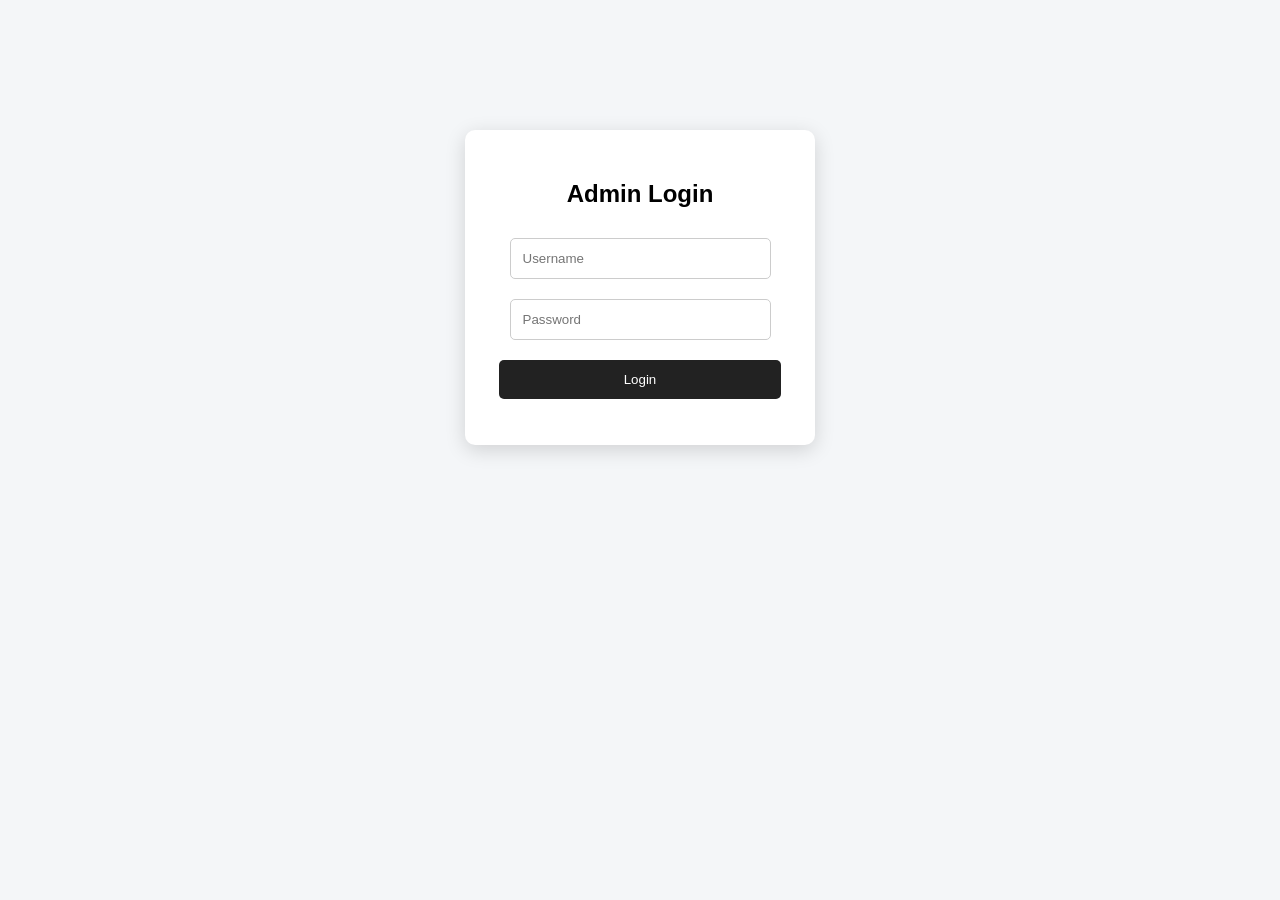
<file: admin.html>
<!DOCTYPE html>
<html lang="en">
<head>
    <meta charset="UTF-8">
    <meta name="viewport" content="width=device-width, initial-scale=1.0">

    <title>Admin - CCTV Enquiries</title>

    <style>

        * {
            box-sizing: border-box;
        }

        body {
            font-family: Arial, sans-serif;
            background: #f4f6f8;
            margin: 0;
            padding: 30px;
        }

        /* LOGIN */

        #loginBox {
            width: 350px;
            margin: 100px auto;
            padding: 30px;
            background: white;
            border-radius: 10px;
            text-align: center;
            box-shadow: 0 5px 20px rgba(0,0,0,0.15);
        }

        #loginBox h2 {
            margin-bottom: 20px;
        }

        #loginBox input {
            width: 90%;
            padding: 12px;
            margin: 10px 0;
            border: 1px solid #ccc;
            border-radius: 5px;
        }

        #loginBox button {
            width: 97%;
            padding: 12px;
            margin-top: 10px;
            background: #222;
            color: white;
            border: none;
            border-radius: 5px;
            cursor: pointer;
        }

        #loginBox button:hover {
            background: #444;
        }

        #loginError {
            color: red;
        }

        /* ADMIN */

        #adminContent {
            display: none;
        }

        .top-bar {
            display: flex;
            justify-content: space-between;
            align-items: center;
            margin-bottom: 25px;
        }

        .top-bar h1 {
            margin: 0;
        }

        .logout-btn {
            background: #d32f2f;
            color: white;
            border: none;
            padding: 10px 18px;
            border-radius: 6px;
            cursor: pointer;
        }

        .logout-btn:hover {
            background: #b71c1c;
        }

        /* DASHBOARD CARDS */

        .dashboard {
            display: grid;
            grid-template-columns: repeat(4, 1fr);
            gap: 20px;
            margin-bottom: 30px;
        }

        .card {
            background: white;
            padding: 25px;
            border-radius: 10px;
            box-shadow: 0 3px 12px rgba(0,0,0,0.08);
        }

        .card h3 {
            margin: 0 0 10px;
            color: #555;
            font-size: 16px;
        }

        .card p {
            margin: 0;
            font-size: 30px;
            font-weight: bold;
        }

        /* TABLE */

        .table-container {
            background: white;
            padding: 20px;
            border-radius: 10px;
            overflow-x: auto;
            box-shadow: 0 3px 12px rgba(0,0,0,0.08);
        }

        table {
            width: 100%;
            border-collapse: collapse;
        }

        th, td {
            padding: 12px;
            border-bottom: 1px solid #ddd;
            text-align: left;
        }

        th {
            background: #222;
            color: white;
        }

        tr:hover {
            background: #f5f5f5;
        }

        select {
            padding: 7px;
            border-radius: 5px;
            border: 1px solid #ccc;
        }

        .delete-btn {
            background: #d32f2f;
            color: white;
            border: none;
            padding: 7px 12px;
            border-radius: 5px;
            cursor: pointer;
        }

        .delete-btn:hover {
            background: #b71c1c;
        }

        /* MOBILE */

        @media (max-width: 900px) {

            .dashboard {
                grid-template-columns: repeat(2, 1fr);
            }

        }

        @media (max-width: 600px) {

            body {
                padding: 15px;
            }

            .dashboard {
                grid-template-columns: 1fr;
            }

            .top-bar {
                flex-direction: column;
                gap: 15px;
            }

        }

    </style>
</head>

<body>

<!-- LOGIN -->

<div id="loginBox">

    <h2>Admin Login</h2>

    <input
        type="text"
        id="username"
        placeholder="Username"
    >

    <input
        type="password"
        id="password"
        placeholder="Password"
    >

    <button onclick="adminLogin()">
        Login
    </button>

    <p id="loginError"></p>

</div>


<!-- ADMIN CONTENT -->

<div id="adminContent">

    <div class="top-bar">

        <h1>CCTV Admin Dashboard</h1>

        <button class="logout-btn" onclick="logout()">
            Logout
        </button>

    </div>


    <!-- DASHBOARD -->

    <div class="dashboard">

        <div class="card">
            <h3>Total Enquiries</h3>
            <p id="totalCount">0</p>
        </div>

        <div class="card">
            <h3>Pending</h3>
            <p id="pendingCount">0</p>
        </div>

        <div class="card">
            <h3>Contacted</h3>
            <p id="contactedCount">0</p>
        </div>

        <div class="card">
            <h3>Completed</h3>
            <p id="completedCount">0</p>
        </div>

    </div>


    <!-- ENQUIRY TABLE -->

    <div class="table-container">

        <table>

            <thead>

                <tr>

                    <th>ID</th>
                    <th>Name</th>
                    <th>Phone</th>
                    <th>Email</th>
                    <th>Service</th>
                    <th>Message</th>
                    <th>Date</th>
                    <th>Status</th>
                    <th>Action</th>

                </tr>

            </thead>

            <tbody id="enquiryTable"></tbody>

        </table>

    </div>

</div>


<script>


/* ADMIN LOGIN */

function adminLogin() {

    const username =
        document.getElementById("username").value;

    const password =
        document.getElementById("password").value;


    fetch("http://localhost:8080/api/admin/login", {

        method: "POST",

        headers: {
            "Content-Type": "application/json"
        },

        body: JSON.stringify({

            username: username,
            password: password

        })

    })

    .then(response => response.text())

    .then(data => {

        if (data === "Login successful") {

            document.getElementById("loginBox").style.display = "none";

            document.getElementById("adminContent").style.display = "block";

            loadEnquiries();

        } else {

            document.getElementById("loginError").innerText =
                "Invalid username or password";

        }

    })

    .catch(error => {

        console.error("Error:", error);

        document.getElementById("loginError").innerText =
            "Server connection failed";

    });

}


/* LOAD ENQUIRIES */

function loadEnquiries() {

    fetch("http://localhost:8080/api/enquiries")

        .then(response => response.json())

        .then(data => {

            const table =
                document.getElementById("enquiryTable");

            table.innerHTML = "";


            /* COUNTS */

            let pending = 0;
            let contacted = 0;
            let completed = 0;


            data.forEach(enquiry => {

                if (enquiry.status === "PENDING") {
                    pending++;
                }

                if (enquiry.status === "CONTACTED") {
                    contacted++;
                }

                if (enquiry.status === "COMPLETED") {
                    completed++;
                }


                const row =
                    document.createElement("tr");


                row.innerHTML = `

                    <td>${enquiry.id}</td>

                    <td>${enquiry.name}</td>

                    <td>${enquiry.phone}</td>

                    <td>${enquiry.email || ""}</td>

                    <td>${enquiry.service}</td>

                    <td>${enquiry.message || ""}</td>

                    <td>${enquiry.createdAt || ""}</td>

                    <td>

                        <select
                            onchange="updateStatus(
                                ${enquiry.id},
                                this.value
                            )"
                        >

                            <option value="PENDING"
                                ${enquiry.status === "PENDING"
                                    ? "selected"
                                    : ""}>
                                PENDING
                            </option>

                            <option value="CONTACTED"
                                ${enquiry.status === "CONTACTED"
                                    ? "selected"
                                    : ""}>
                                CONTACTED
                            </option>

                            <option value="COMPLETED"
                                ${enquiry.status === "COMPLETED"
                                    ? "selected"
                                    : ""}>
                                COMPLETED
                            </option>

                        </select>

                    </td>

                    <td>

                        <button
                            class="delete-btn"
                            onclick="deleteEnquiry(${enquiry.id})"
                        >
                            Delete
                        </button>

                    </td>

                `;

                table.appendChild(row);

            });


            /* UPDATE DASHBOARD */

            document.getElementById("totalCount").innerText =
                data.length;

            document.getElementById("pendingCount").innerText =
                pending;

            document.getElementById("contactedCount").innerText =
                contacted;

            document.getElementById("completedCount").innerText =
                completed;

        })

        .catch(error => {

            console.error("Error:", error);

            alert("Unable to load enquiries");

        });

}


/* UPDATE STATUS */

function updateStatus(id, status) {

    fetch(
        `http://localhost:8080/api/enquiries/${id}/status?status=${status}`,
        {
            method: "PUT"
        }
    )

    .then(response => {

        if (!response.ok) {

            throw new Error("Status update failed");

        }

        return response.json();

    })

    .then(data => {

        alert("Status updated successfully!");

        loadEnquiries();

    })

    .catch(error => {

        console.error("Error:", error);

        alert("Unable to update status");

    });

}


/* DELETE */

function deleteEnquiry(id) {

    if (!confirm(
        "Are you sure you want to delete this enquiry?"
    )) {

        return;

    }


    fetch(
        `http://localhost:8080/api/enquiries/${id}`,
        {
            method: "DELETE"
        }
    )

    .then(response => {

        if (!response.ok) {

            throw new Error("Delete failed");

        }

        return response.text();

    })

    .then(data => {

        alert("Enquiry deleted successfully!");

        loadEnquiries();

    })

    .catch(error => {

        console.error("Error:", error);

        alert("Unable to delete enquiry");

    });

}


/* LOGOUT */

function logout() {

    document.getElementById("adminContent").style.display = "none";

    document.getElementById("loginBox").style.display = "block";

    document.getElementById("username").value = "";

    document.getElementById("password").value = "";

    document.getElementById("loginError").innerText = "";

}


</script>

</body>

</html>
</file>
